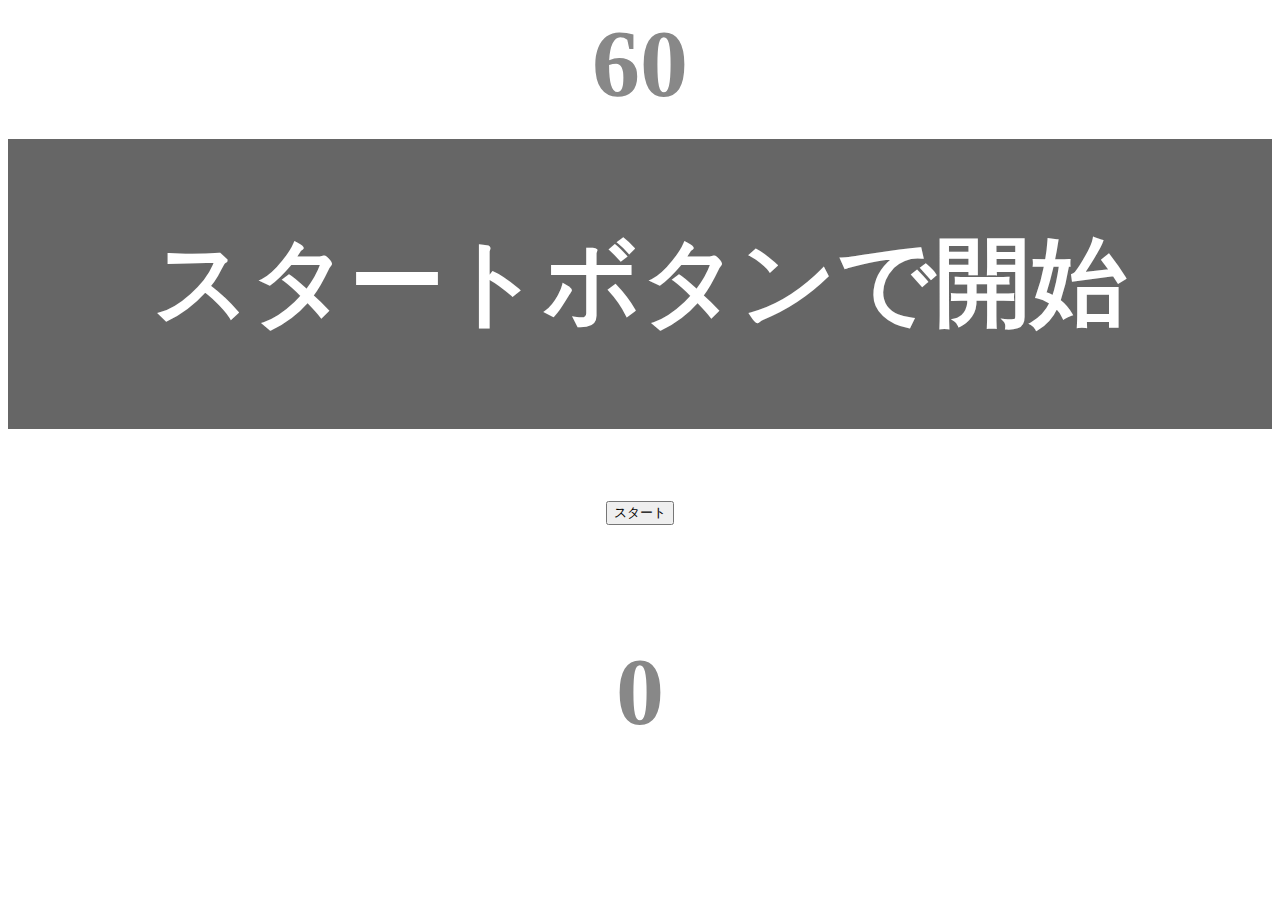
<file: kadai_001/index.html>
<!DOCTYPE html>
<head>
  <title>タイピングゲーム</title>
  <meta charset="utf-8">
  <meta name="description" content="【JavaScript応用編】簡易的なタイピングゲームです。">
  <meta name="viewport" content="width=device-width",initial-scale=1.0">
  <link rel="stylesheet" href="style.css">
</head>
<body>
  <p id="count" class="count">60</p>
  <div id="wrap" class="wrap">
  <span id="typed" class="typed"></span><span id="untyped"></span>
 
  </div>
  <button id="start">スタート</button>
  <p id="number" class="number">0</p>
  <script type="text/javascript" src="main.js"></script>
</body>

</html>
</file>
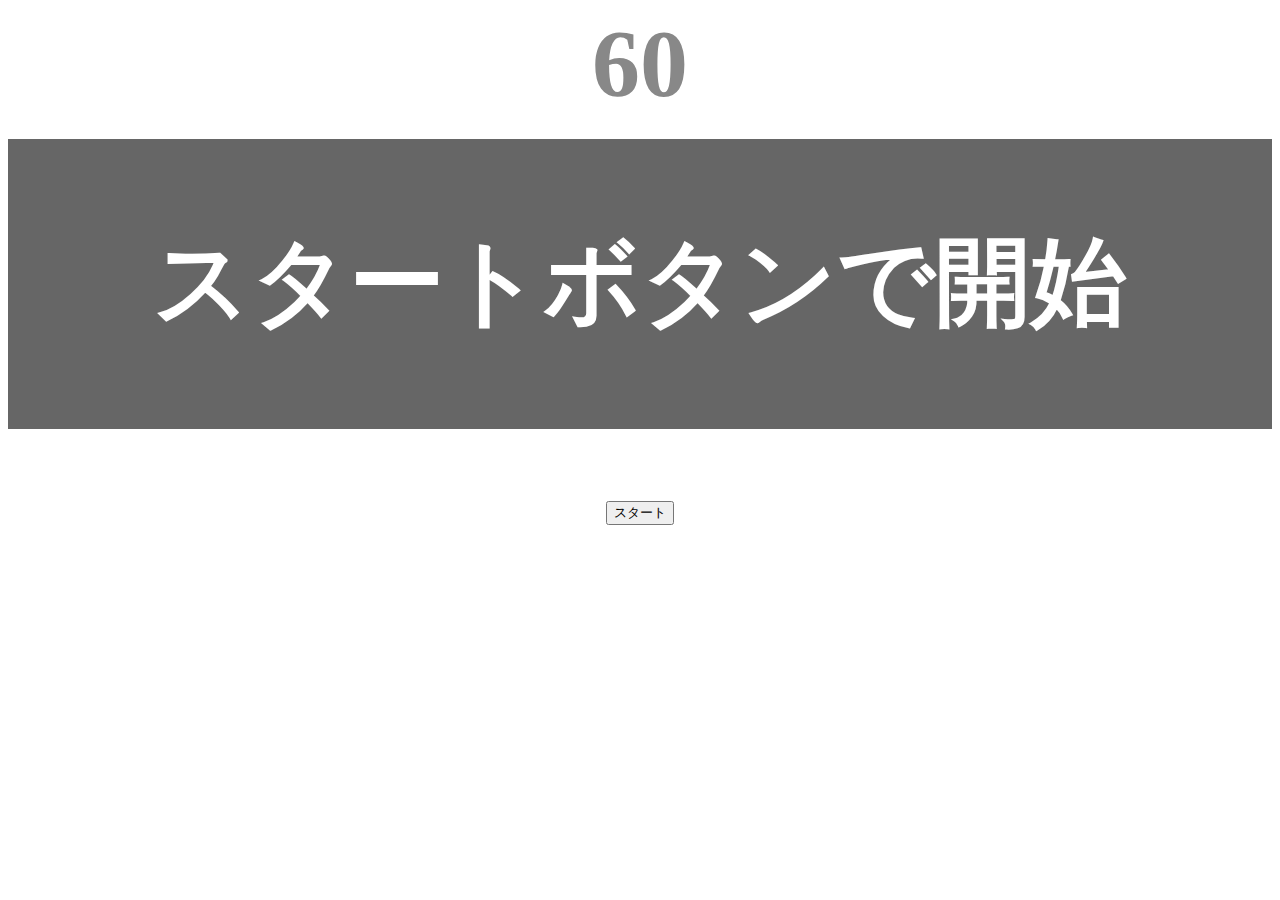
<file: typing/index.html>
<!DOCTYPE html>
<head>
  <title>タイピングゲーム</title>
  <meta charset="utf-8">
  <meta name="description" content="【JavaScript応用編】簡易的なタイピングゲームです。">
  <meta name="viewport" content="width=device-width",initial-scale=1.0">
  <link rel="stylesheet" href="style.css">
</head>
<body>
  <p id="count" class="count">60</p>
  <div id="wrap" class="wrap">
  <span id="typed" class="typed"></span><span id="untyped"></span>
    
  </div>
  <button id="start">スタート</button>
  <script type="text/javascript" src="main.js"></script>
</body>

</html>
</file>
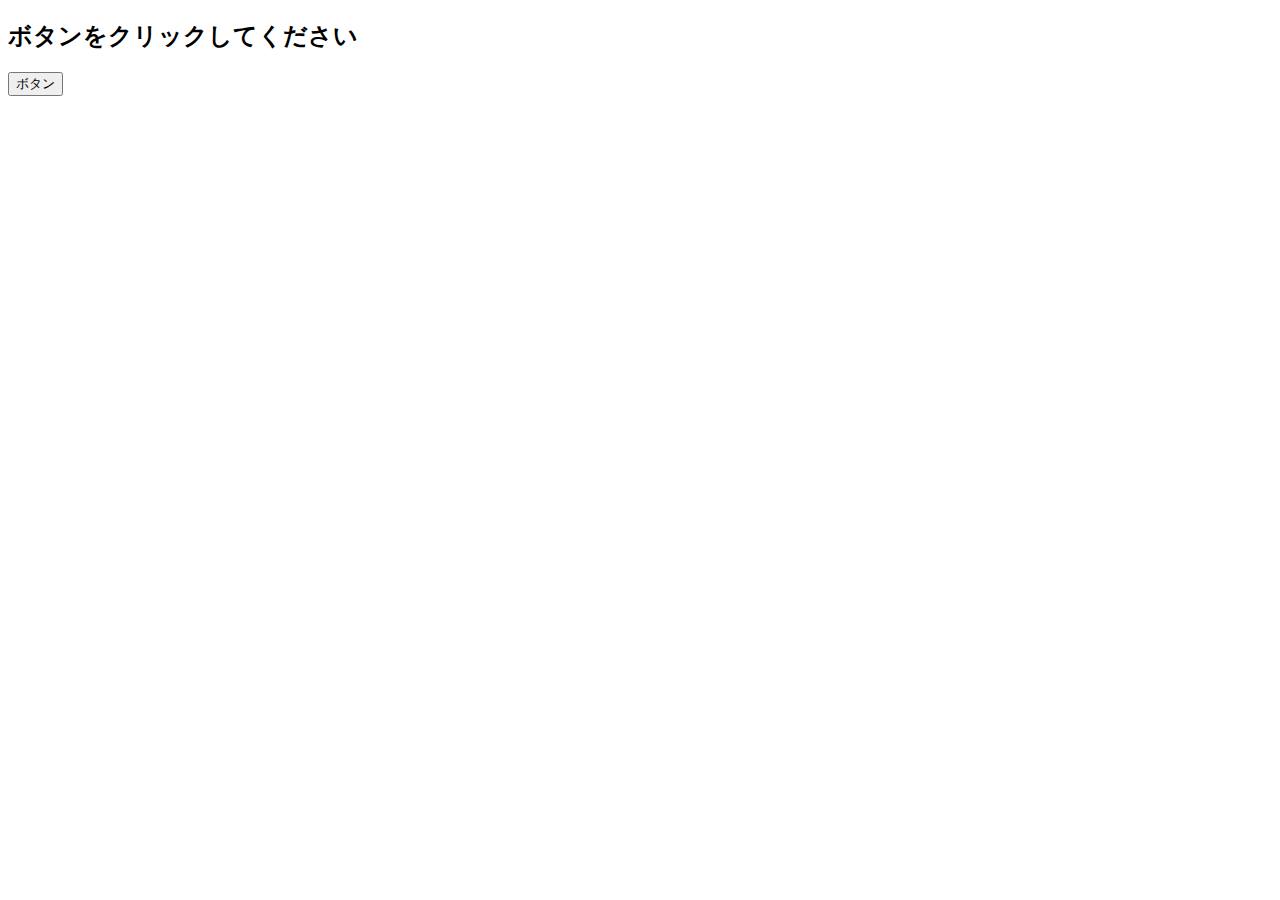
<file: kadai_020/evet.html>
<!DOCTYPE html>
<html lang="ja">
<head>
  <title>JavaScriptの基礎を学ぼう_20章課題</title>                                 
  <meta charset="UTF-8">
</head>
<body>
    <h2 id="text">ボタンをクリックしてください</h2>
    <button id="btn">ボタン</button>
    <script src="event.js"></script>
</body>
</html>
</file>
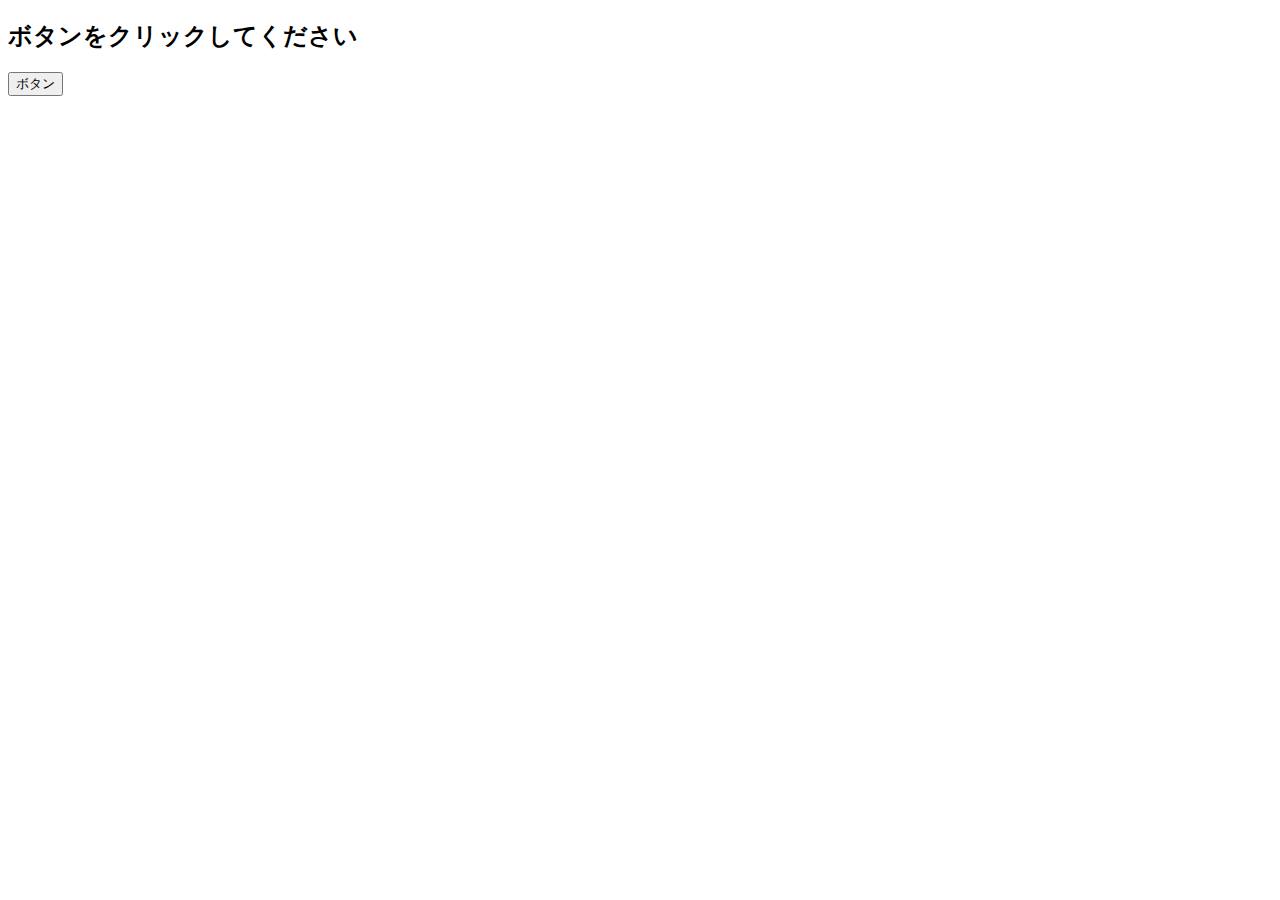
<file: kadai_021/event.html>
<!DOCTYPE html>
<html lang="ja">
<head>
  <title>JavaScriptの基礎を学ぼう_21章課題</title>                                 
  <meta charset="UTF-8">
</head>
<body>
    <h2 id="text">ボタンをクリックしてください</h2>
    <button id="btn">ボタン</button>
    <script src="event.js"></script>
</body>
</html>
</file>
<file: kadai_001/style.css>
body{
  font-size: 6em;
  text-align: center;
}

.count{
  margin: 0;
  font-weight: bold;
  color: #888;
}
.wrap{
  margin-top: 20px;
  padding: 80px 40px;
  background-color: #666;
  font-weight: bold;
  color: #fff;
}
.typed{
  color: lightgreen;
}
.mistyped{
  background-color: red;
}

#number{
  font-weight: bold;
  color: #888;
}
</file>
<file: typing/style.css>
body{
  font-size: 6em;
  text-align: center;
}

.count{
  margin: 0;
  font-weight: bold;
  color: #888;
}
.wrap{
  margin-top: 20px;
  padding: 80px 40px;
  background-color: #666;
  font-weight: bold;
  color: #fff;
}
.typed{
  color: lightgreen;
}
.mistyped{
  background-color: red;
}
</file>
